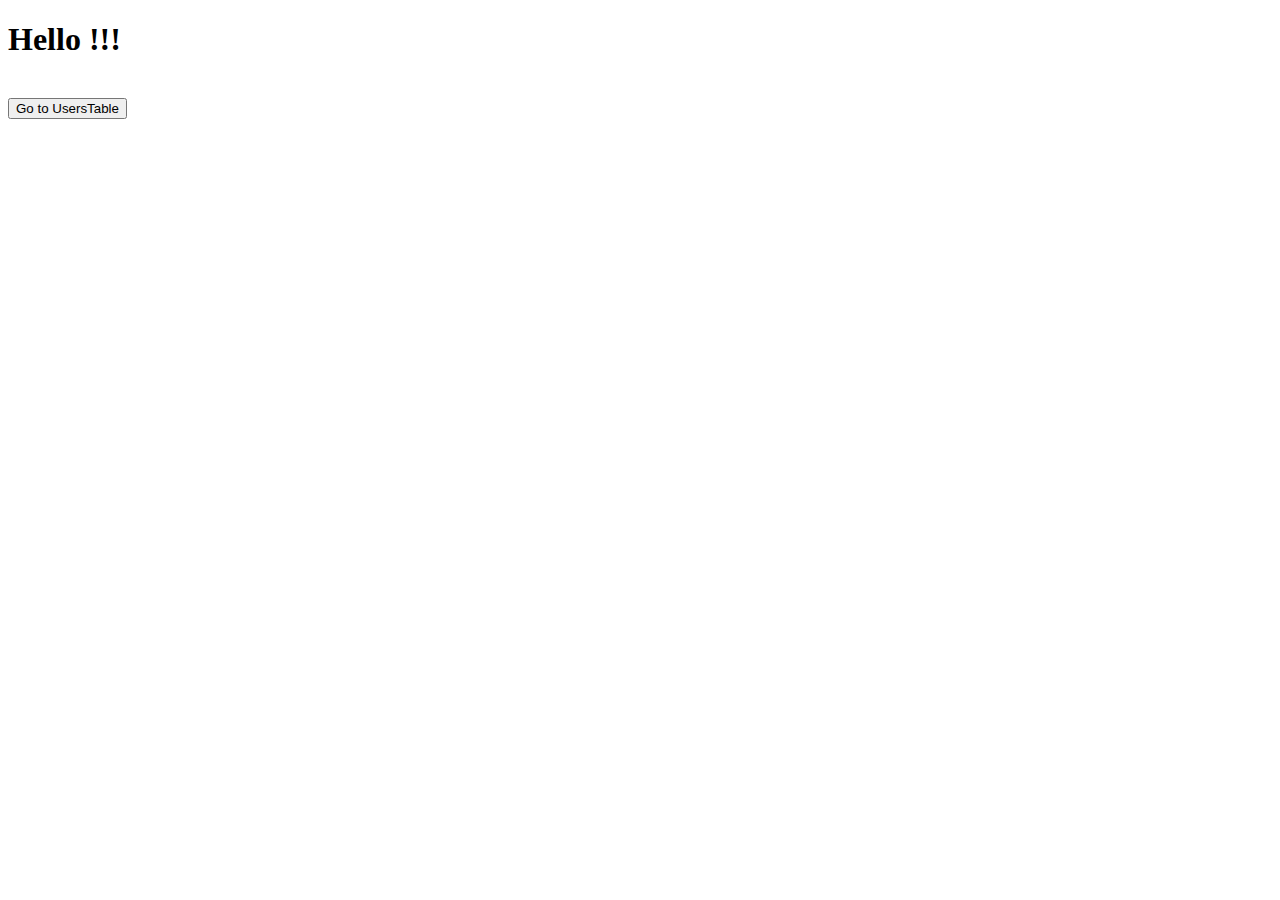
<file: src/main/resources/templates/index.html>
<!DOCTYPE html>
<html xmlns="http://www.w3.org/1999/xhtml">
<html lang="en">
<head>
    <meta charset="UTF-8">
    <title>Users table</title>
</head>
<body>
<h1>Hello !!!</h1>
</br>
<input type="button" value="Go to UsersTable" onclick="window.location.href = 'user/'">
</body>
</html>
</file>
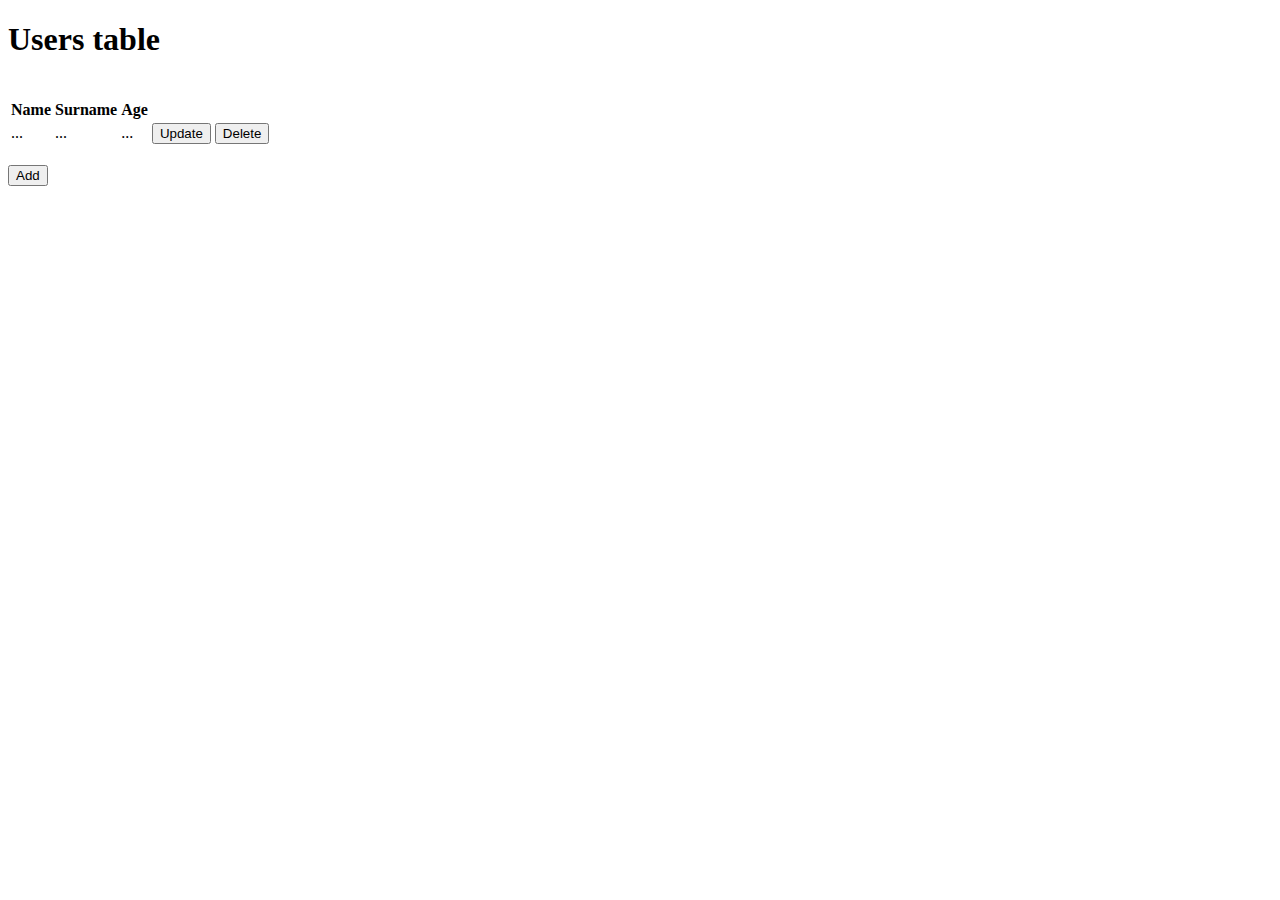
<file: src/main/resources/templates/showUsers.html>
<!DOCTYPE html>
<html xmlns="http://www.w3.org/1999/xhtml" xmlns:th="http://www.thymeleaf.org">
<html lang="en">
<head>
    <meta charset="UTF-8">
    <title>Users table</title>
</head>
<body>
<h1>Users table</h1>
<br/>
<div>
    <table>
        <tr>
            <th>Name</th>
            <th>Surname</th>
            <th>Age</th>
            <th></th>
        </tr>
        <tr th:each ="user : ${users}">
            <td th:utext="${user.getName()}">...</td>
            <td th:utext="${user.getSurname()}">...</td>
            <td th:utext="${user.getAge()}">...</td>
            <td>
                <a th:href="@{'update?id=' + ${user.getId()}}"><input type="button" value="Update"></a>
            </td>
            <td>
                <a th:href="@{'delete?id=' + ${user.getId()}}"><input type="button" value="Delete"></a>
            </td>
        </tr>
    </table>
    <br/>
    <input type="button" value="Add" onclick="window.location.href = 'info'">
</div>
</body>
</html>
</file>
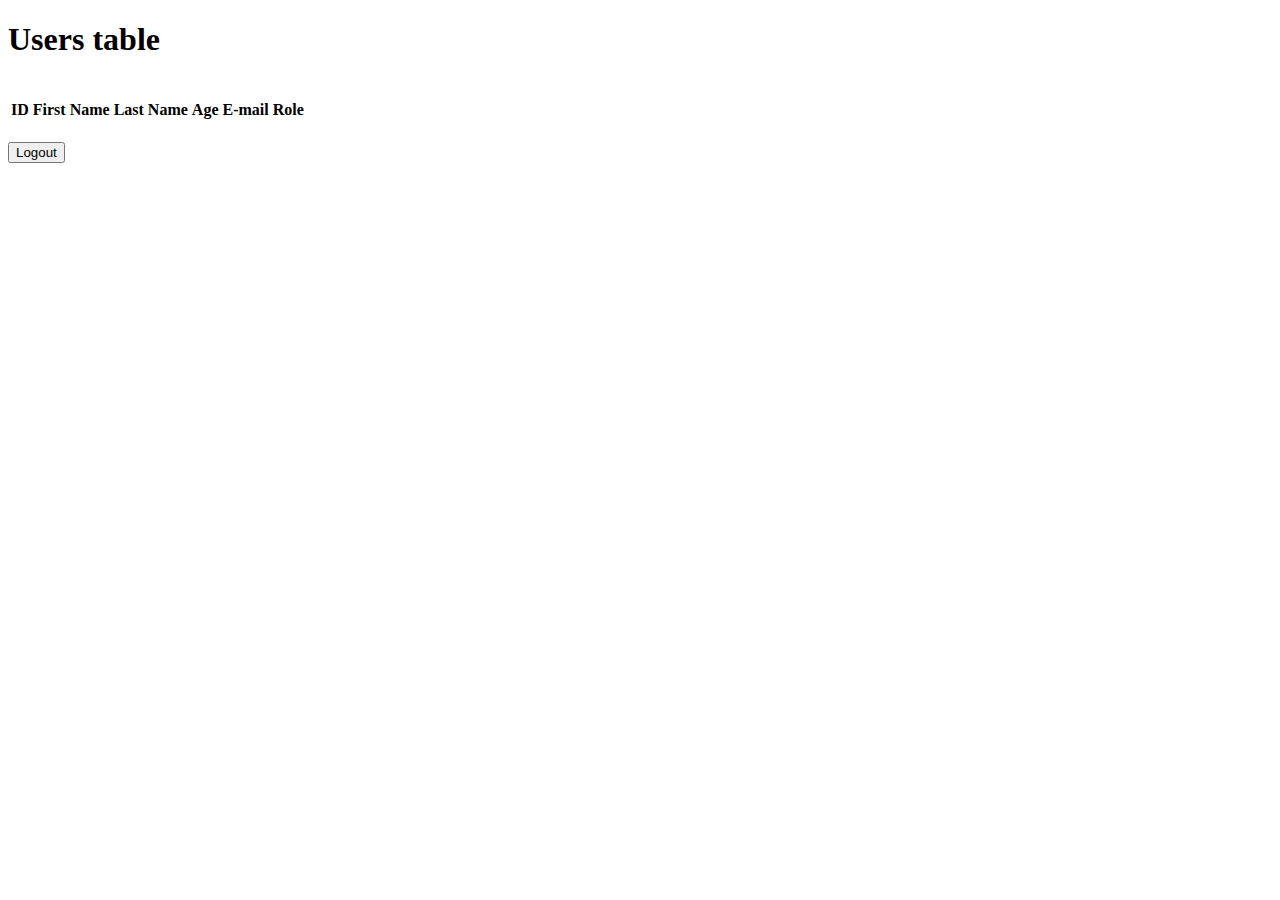
<file: src/main/resources/templates/user.html>
<!DOCTYPE html>
<html xmlns="http://www.w3.org/1999/xhtml" xmlns:th="http://www.thymeleaf.org">
<html lang="en">
<head>
    <meta charset="UTF-8">
    <title>User table</title>
</head>
<body>
<h1>Users table</h1>
<br/>
<div>
    <table>
        <tr>
            <th>ID</th>
            <th>First Name</th>
            <th>Last Name</th>
            <th>Age</th>
            <th>E-mail</th>
            <th>Role</th>
            <th></th>
        </tr>
        <tr>
<!--            <td th:utext="${user.geId()}">...</td>-->
<!--            <td th:utext="${user.getFirstname()}">...</td>-->
<!--            <td th:utext="${user.getLastname()}">...</td>-->
<!--            <td th:utext="${user.getAge()}">...</td>-->
<!--            <td th:utext="${user.getEmail()}">...</td>-->
<!--            <td >-->
<!--                <ul>-->
<!--                    <li th:each="role : ${user.roles}" th:text="${role.name}"></li>-->
<!--                </ul>-->
<!--            </td>-->
        </tr>
    </table>
    <br/>
    <input type="button" value="Logout" onclick="window.location.href = '/logout'">
</div>
</body>
</html>
</file>
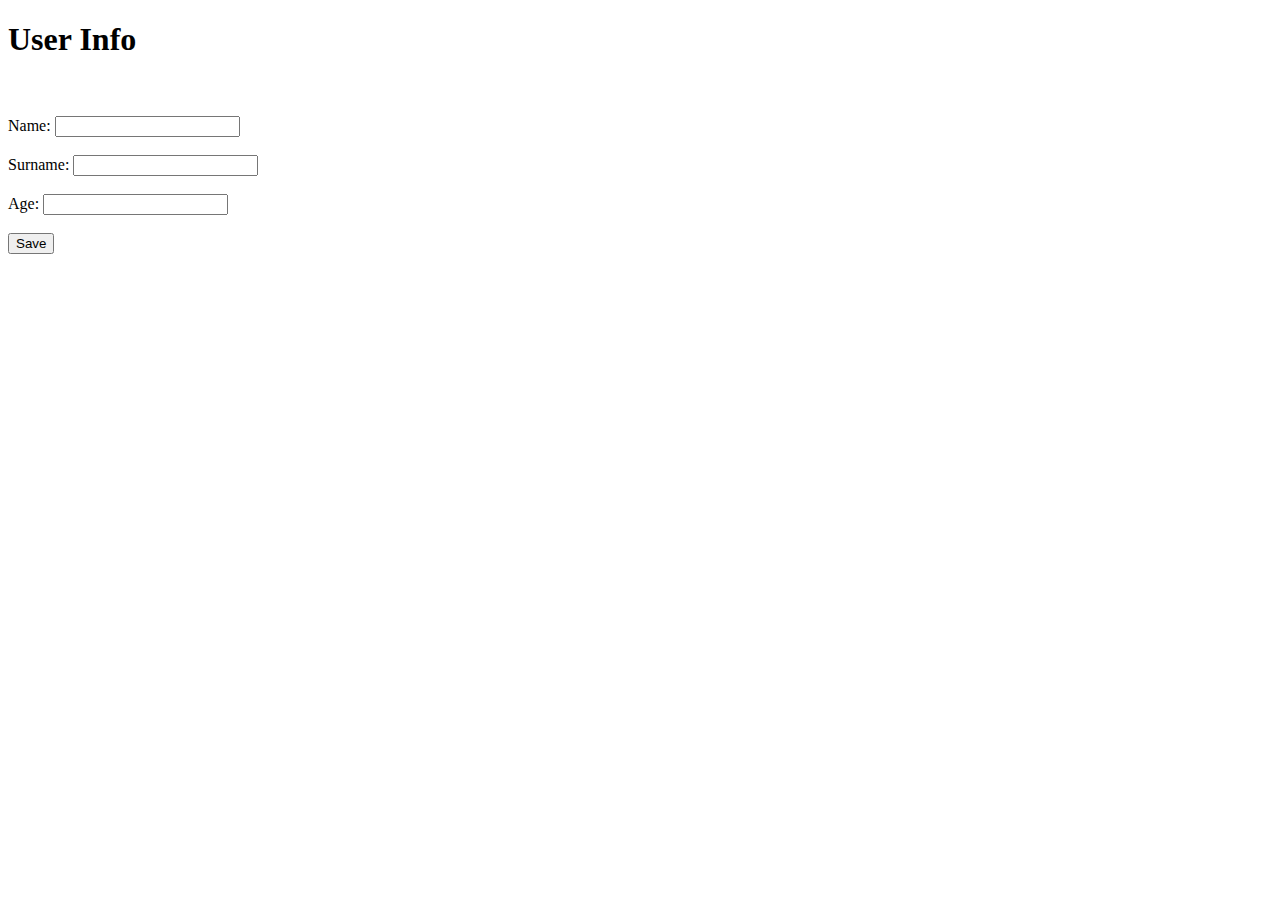
<file: src/main/resources/templates/userInfo.html>
<!DOCTYPE html>
<html xmlns="http://www.w3.org/1999/xhtml" xmlns:th="http://www.thymeleaf.org">
<html lang="en">
<head>
    <meta charset="UTF-8">
    <title>User Info</title>
</head>
<body>
<h1>User Info</h1>
<br/>

<form method="post" th:action="${user.getId() == null ? 'save' : 'save?id=' + user.getId()}" th:object="${user}">
    <br>
    <div>
        <label>Name:</label>
        <input type="text" th:field="*{name}" th:placeholder="${name}"/>
    </div>
    <br/>
    <div>
        <label>Surname:</label>
        <input type="text" th:field="*{surname}" th:placeholder="${surname}" />
    </div>
    <br/>
    <div>
        <label>Age:</label>
        <input type="number" th:field="*{age}" th:placeholder="${age}" />
    </div>
    <br/>
    <input type="submit" value="Save"/>
</form>
</div>
</body>
</html>
</file>
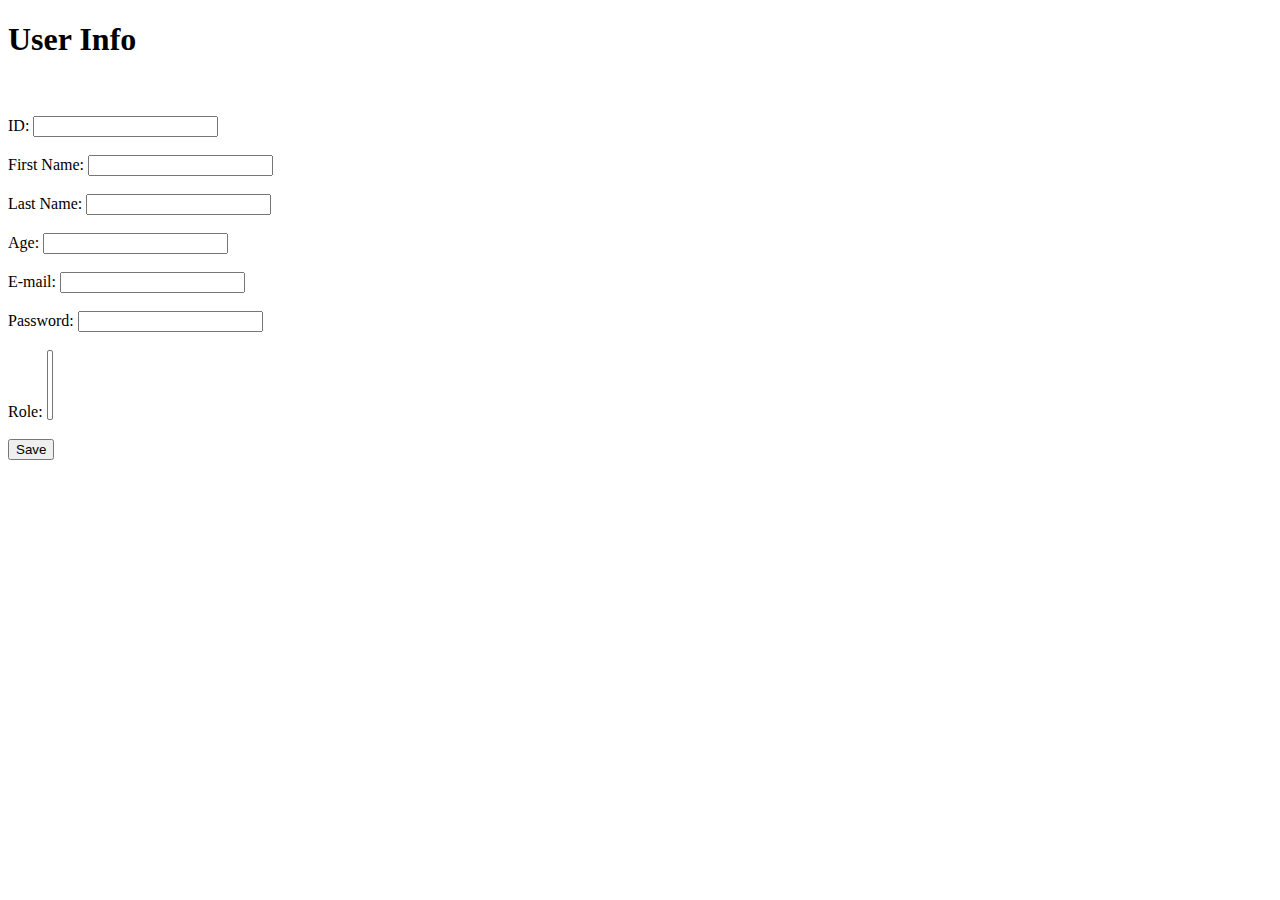
<file: src/main/resources/templates/userNew.html>
<!DOCTYPE html>
<html xmlns="http://www.w3.org/1999/xhtml" xmlns:th="http://www.thymeleaf.org">
<html lang="en">
<head>
    <meta charset="UTF-8">
    <title>User Info</title>
</head>
<body>
<h1>User Info</h1>
<br/>

<form method="post" th:action="saveNew" th:object="${user}">
    <br>
    <div>
        <label>ID:</label>
        <input type="number" th:field="*{id}" th:placeholder="${id}" readonly="readonly" />
    </div>
    <br/>
    <div>
        <label>First Name:</label>
        <input type="text" th:field="*{firstname}" th:placeholder="${firstname}"/>
    </div>
    <br/>
    <div>
        <label>Last Name:</label>
        <input type="text" th:field="*{lastname}" th:placeholder="${lastname}" />
    </div>
    <br/>
    <div>
        <label>Age:</label>
        <input type="number" th:field="*{age}" th:placeholder="${age}" />
    </div>
    <br/>
    <div>
        <label>E-mail:</label>
        <input type="text" th:field="*{email}" th:placeholder="${email}" />
    </div>
    <br/>
    <div>
        <label>Password:</label>
        <input type="password" th:field="*{password}" th:placeholder="${password}" />
    </div>
    <br/>
    <div>
        <label>Role:</label>
        <select th:field="*{roles}" multiple>
            <option th:each="role : ${allRoles}" th:value="${role.id}" th:text="${role.name.substring(5)}"></option>
        </select>
    </div>
    </div>
    <br/>
    <input type="submit" value="Save"/>
</form>
</div>
</body>
</html>
</file>
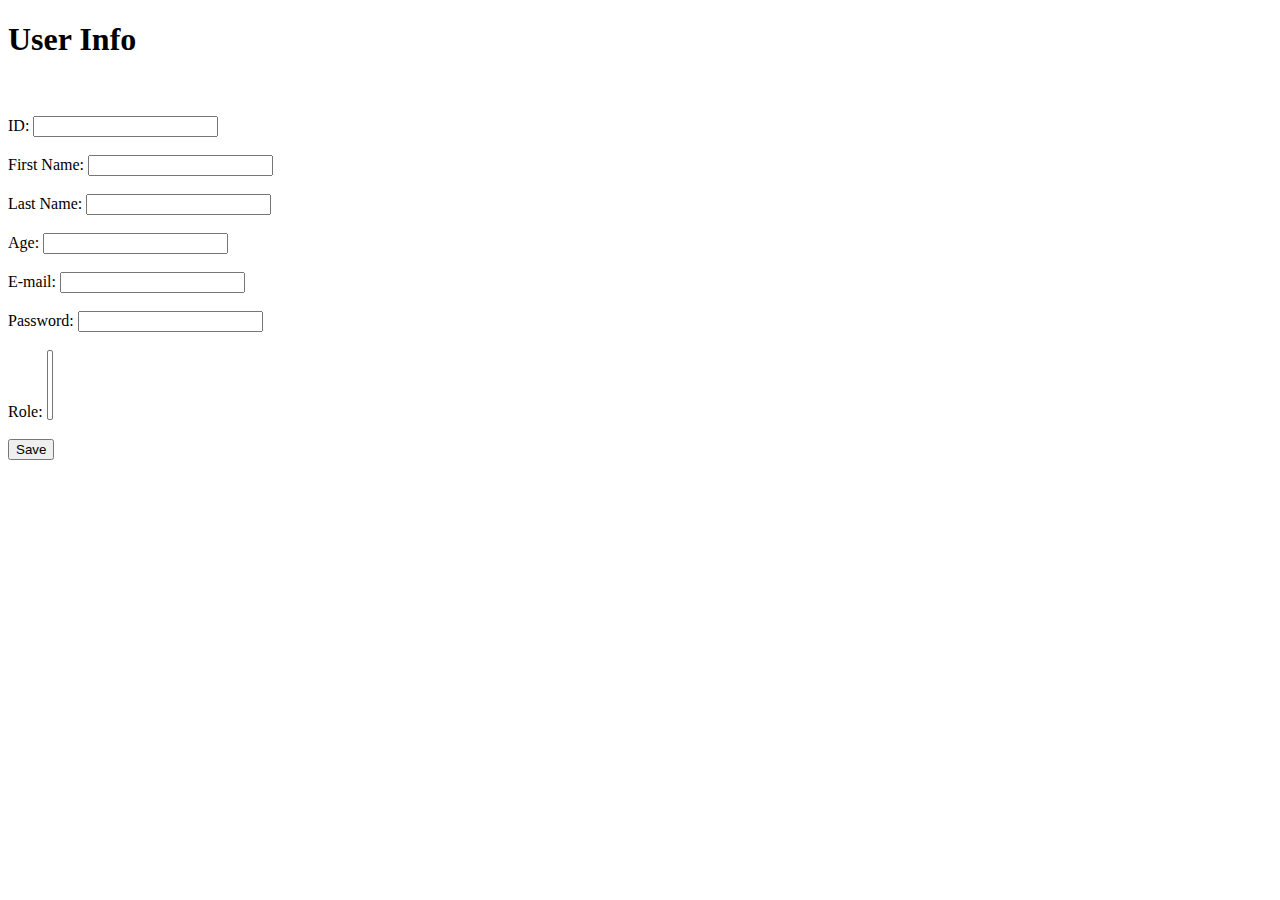
<file: src/main/resources/templates/userOld.html>
<!DOCTYPE html>
<html xmlns="http://www.w3.org/1999/xhtml" xmlns:th="http://www.thymeleaf.org">
<html lang="en">
<head>
    <meta charset="UTF-8">
    <title>User Info</title>
</head>
<body>
<h1>User Info</h1>
<br/>

<form method="post" th:action="saveOld" th:object="${user}">
    <br>
    <div>
        <label>ID:</label>
        <input type="number" th:field="*{id}" th:placeholder="${id}" readonly="readonly" />
    </div>
    <br/>
    <div>
        <label>First Name:</label>
        <input type="text" th:field="*{firstname}" th:placeholder="${firstname}"/>
    </div>
    <br/>
    <div>
        <label>Last Name:</label>
        <input type="text" th:field="*{lastname}" th:placeholder="${lastname}" />
    </div>
    <br/>
    <div>
        <label>Age:</label>
        <input type="number" th:field="*{age}" th:placeholder="${age}" />
    </div>
    <br/>
    <div>
        <label>E-mail:</label>
        <input type="text" th:field="*{email}" th:placeholder="${email}" />
    </div>
    <br/>
    <div>
        <label>Password:</label>
        <input type="password" th:field="*{password}" th:placeholder="${password}" />
    </div>
    <br/>
    <div>
        <label>Role:</label>
        <select th:field="*{roles}" multiple>
            <option th:each="role : ${allRoles}" th:value="${role.id}" th:text="${role.name.substring(5)}"></option>
        </select>
    </div>
    </div>
    <br/>
    <input type="submit" value="Save"/>
</form>
</div>
</body>
</html>
</file>
